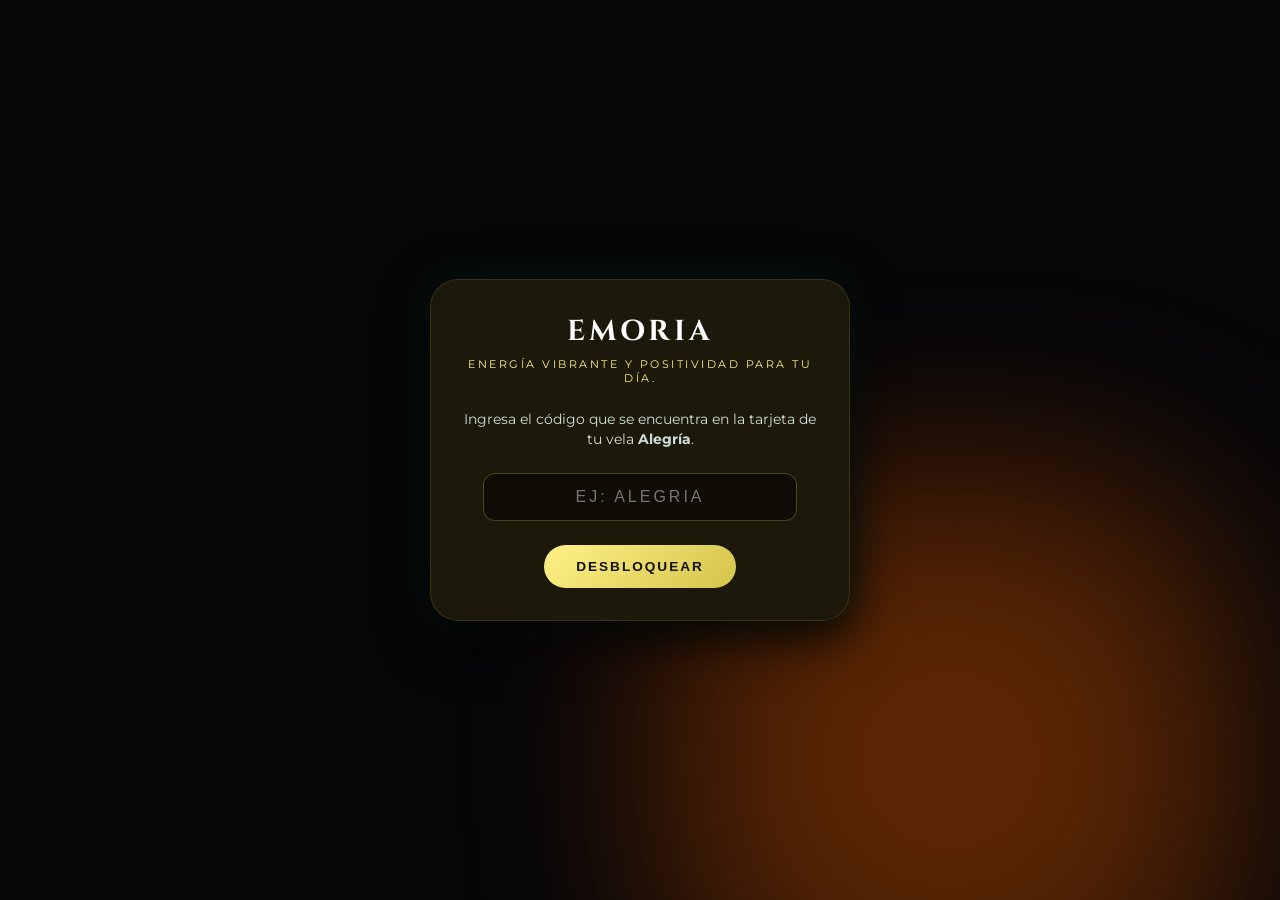
<file: vela-alegria.html>
<!DOCTYPE html>
<html lang="es">
<head>
  <meta charset="UTF-8" />
  <meta name="viewport" content="width=device-width, initial-scale=1.0" />
  <title>EMORIA — Vela Alegría</title>

  <!-- Fuentes Tipográficas -->
  <link rel="preconnect" href="https://fonts.googleapis.com">
  <link rel="preconnect" href="https://fonts.gstatic.com" crossorigin>
  <link href="https://fonts.googleapis.com/css2?family=Cinzel:wght@400;600;700&family=Montserrat:wght@300;400;500;600&display=swap" rel="stylesheet">

  <style>

    :root {
      --emoria-green-dark: #050f0c;
      --emoria-green-base: #0b1d16;
      --emoria-card-bg: #141716;
      --emoria-gold: #e5c158;
      --emoria-gold-dark: #b89530;
      --emoria-text-light: #ffffff;
      --emoria-text-muted: #d1ded8;
    }

/* TEMAS SEGÚN LA EMOCIÓN */
  body.theme-alegria {
    --emoria-green-dark: #121003;
    --emoria-green-base: #242006;
    --emoria-card-bg: #1c190a;
    --emoria-gold: #fff187;
    --emoria-gold-dark: #d4c44a;
  }

  body.theme-calma {
    --emoria-green-dark: #020f12;
    --emoria-green-base: #061e24;
    --emoria-card-bg: #0a171c;
    --emoria-gold: #7feeef;
    --emoria-gold-dark: #49b3b8;
  }

  body.theme-gratitud {
    --emoria-green-dark: #070e03;
    --emoria-green-base: #112108;
    --emoria-card-bg: #121a0d;
    --emoria-gold: #7ed957;
    --emoria-gold-dark: #5cb836;
  }

  body.theme-amorpropio {
    --emoria-green-dark: #140307;
    --emoria-green-base: #290810;
    --emoria-card-bg: #1f0b10;
    --emoria-gold: #cc1538;
    --emoria-gold-dark: #990f2a;
  }
    * {
      box-sizing: border-box;
      margin: 0;
      padding: 0;
    }

    body {
      font-family: 'Montserrat', sans-serif;
      background-color: var(--emoria-green-dark);
      background: radial-gradient(circle at center, var(--emoria-green-base) 0%, var(--emoria-green-dark) 100%);
      color: var(--emoria-text-light);
      display: flex;
      justify-content: center;
      align-items: center;
      min-height: 100vh;
      padding: 20px;
    }

    .container {
      width: 100%;
      max-width: 420px;
      background: var(--emoria-card-bg);
      border-radius: 28px;
      padding: 32px 24px;
      box-shadow: 0 20px 50px rgba(0, 0, 0, 0.7), 0 0 40px rgba(11, 29, 22, 0.9);
      border: 1px solid rgba(229, 193, 88, 0.15);
      text-align: center;
    }

    .brand-title {
      font-family: 'Cinzel', serif;
      font-size: 1.8rem;
      letter-spacing: 4px;
      color: var(--emoria-text-light);
      margin-bottom: 6px;
    }

    .subtitle {
      font-size: 0.7rem;
      text-transform: uppercase;
      letter-spacing: 2.5px;
      color: var(--emoria-gold);
      margin-bottom: 24px;
    }

    .pin-input-group {
      margin: 24px 0;
    }

    .pin-input {
      width: 85%;
      padding: 14px;
      background: rgba(0, 0, 0, 0.5);
      border: 1px solid rgba(229, 193, 88, 0.3);
      border-radius: 12px;
      color: #fff;
      font-size: 1rem;
      text-align: center;
      letter-spacing: 3px;
      outline: none;
    }

    .btn-gold {
      background: linear-gradient(135deg, var(--emoria-gold) 0%, var(--emoria-gold-dark) 100%);
      color: #111;
      border: none;
      padding: 14px 32px;
      font-size: 0.85rem;
      font-weight: 600;
      letter-spacing: 2px;
      border-radius: 30px;
      cursor: pointer;
      text-transform: uppercase;
      transition: opacity 0.2s ease;
    }

    .btn-gold:hover {
      opacity: 0.9;
    }

    .error-msg {
      color: #ff6b6b;
      font-size: 0.8rem;
      margin-top: 12px;
      display: none;
    }

    .candle-media-container {
      width: 100%;
      height: 220px;
      border-radius: 20px;
      overflow: hidden;
      margin-bottom: 20px;
      position: relative;
      background: #000;
    }

    .candle-media-container video {
      width: 100%;
      height: 100%;
      object-fit: cover;
      display: block;
    }

    .tag-badge {
      position: absolute;
      bottom: 12px;
      left: 12px;
      background: rgba(0, 0, 0, 0.65);
      backdrop-filter: blur(8px);
      border: 1px solid rgba(229, 193, 88, 0.4);
      padding: 6px 14px;
      border-radius: 20px;
      font-size: 0.7rem;
      color: var(--emoria-gold);
      letter-spacing: 1px;
    }

    .notes-box {
      background: rgba(0, 0, 0, 0.35);
      border: 1px solid rgba(255, 255, 255, 0.05);
      border-radius: 16px;
      padding: 16px;
      margin-bottom: 24px;
    }

    .notes-title {
      font-size: 0.65rem;
      text-transform: uppercase;
      letter-spacing: 2px;
      color: var(--emoria-gold);
      margin-bottom: 10px;
    }

    .notes-grid {
      display: flex;
      justify-content: space-around;
      font-size: 0.75rem;
    }

    .note-item span {
      display: block;
      color: var(--emoria-text-muted);
      font-size: 0.65rem;
      margin-bottom: 2px;
    }

    /* Estilos del Reproductor de Audio */
    .progress-container {
      margin-bottom: 20px;
    }

    .progress-bar {
      width: 100%;
      height: 4px;
      background: rgba(255, 255, 255, 0.1);
      border-radius: 2px;
      cursor: pointer;
      position: relative;
    }

    .progress-fill {
      width: 0%;
      height: 100%;
      background: var(--emoria-gold);
      border-radius: 2px;
    }

    .controls-row {
      display: flex;
      justify-content: center;
      align-items: center;
      gap: 24px;
      margin-bottom: 24px;
    }

    .btn-icon {
      background: none;
      border: none;
      color: var(--emoria-text-muted);
      font-size: 1.2rem;
      cursor: pointer;
      transition: color 0.2s;
    }

    .btn-icon:hover {
      color: var(--emoria-gold);
    }

    .btn-play-large {
      width: 56px;
      height: 56px;
      border-radius: 50%;
      background: var(--emoria-gold);
      color: #111;
      border: none;
      font-size: 1.2rem;
      cursor: pointer;
      display: flex;
      justify-content: center;
      align-items: center;
      box-shadow: 0 4px 15px rgba(229, 193, 88, 0.3);
    }

    .timer-section {
      border-top: 1px dashed rgba(255, 255, 255, 0.1);
      padding-top: 16px;
      display: flex;
      justify-content: space-between;
      align-items: center;
    }

    .timer-label {
      font-size: 0.75rem;
      color: var(--emoria-text-muted);
      text-align: left;
    }

    .timer-display {
      font-size: 0.9rem;
      color: var(--emoria-gold);
      font-weight: 600;
    }

    .btn-timer {
      background: rgba(255, 255, 255, 0.05);
      border: 1px solid rgba(229, 193, 88, 0.2);
      color: var(--emoria-text-light);
      padding: 6px 12px;
      border-radius: 12px;
      font-size: 0.7rem;
      cursor: pointer;
      margin-left: 4px;
    }

    .btn-timer:hover {
      background: rgba(229, 193, 88, 0.15);
    }

    .footer-note {
      font-size: 0.65rem;
      color: rgba(255, 255, 255, 0.3);
      margin-top: 20px;
    }
    /* Control de visibilidad de pantallas */
    #player-screen {
      display: none;
    }

    #pin-screen.hidden {
      display: none !important;
    }

    #player-screen.active {
      display: block !important;
    }
 /* Animación de Parpadeo Orgánico */
@keyframes candleFlicker {
    0%, 100% {
        transform: translate(-50%, -50%) scale(1) rotate(0deg);
        opacity: 0.45;
        filter: blur(90px);
        border-radius: 50%;
    }
    4%   { transform: translate(-50.5%, -50.2%) scale(1.02) rotate(1.2deg); opacity: 0.40; filter: blur(91px); border-radius: 49%; }
    8%   { transform: translate(-49.8%, -50%) scale(1) rotate(0deg); opacity: 0.48; filter: blur(88px); border-radius: 51%; }
    12%  { transform: translate(-50%, -50%) scale(0.98) rotate(-0.5deg); opacity: 0.42; filter: blur(90px); border-radius: 50%; }
    17%  { transform: translate(-50.3%, -50.4%) scale(1.03) rotate(1deg); opacity: 0.38; filter: blur(92px); border-radius: 48%; }
    21%  { transform: translate(-50%, -50.1%) scale(1.01) rotate(0.2deg); opacity: 0.44; filter: blur(91px); border-radius: 49%; }
    26%  { transform: translate(-49.6%, -50%) scale(0.99) rotate(-0.8deg); opacity: 0.41; filter: blur(90px); border-radius: 50%; }
    30%  { transform: translate(-50.2%, -50.2%) scale(1.04) rotate(1.5deg); opacity: 0.37; filter: blur(93px); border-radius: 47%; }
    35%  { transform: translate(-50%, -50.3%) scale(1.02) rotate(0.5deg); opacity: 0.46; filter: blur(89px); border-radius: 49%; }
    41%  { transform: translate(-50.4%, -50%) scale(0.97) rotate(-1.2deg); opacity: 0.39; filter: blur(90px); border-radius: 50%; }
    46%  { transform: translate(-50%, -50%) scale(1.01) rotate(0deg); opacity: 0.43; filter: blur(91px); border-radius: 49%; }
    50%  { transform: translate(-50.2%, -50.1%) scale(1.05) rotate(1.8deg); opacity: 0.35; filter: blur(94px); border-radius: 46%; }
    55%  { transform: translate(-50.6%, -50.2%) scale(1.03) rotate(0.8deg); opacity: 0.45; filter: blur(89px); border-radius: 49%; }
    61%  { transform: translate(-49.8%, -50.1%) scale(0.99) rotate(-1.1deg); opacity: 0.42; filter: blur(90px); border-radius: 50%; }
    67%  { transform: translate(-50.3%, -50.3%) scale(1.06) rotate(2deg); opacity: 0.34; filter: blur(95px); border-radius: 45%; }
    73%  { transform: translate(-50%, -50.2%) scale(1.02) rotate(0.6deg); opacity: 0.44; filter: blur(91px); border-radius: 49%; }
    78%  { transform: translate(-49.7%, -50%) scale(1) rotate(0deg); opacity: 0.47; filter: blur(88px); border-radius: 51%; }
    84%  { transform: translate(-50.5%, -50.1%) scale(0.98) rotate(-1.5deg); opacity: 0.41; filter: blur(90px); border-radius: 50%; }
    90%  { transform: translate(-50%, -50.2%) scale(1.04) rotate(1.2deg); opacity: 0.38; filter: blur(92px); border-radius: 48%; }
    95%  { transform: translate(-50.2%, -50.3%) scale(1.01) rotate(0.4deg); opacity: 0.44; filter: blur(90px); border-radius: 50%; }
}

/* Neutralizar Fondo */
body, body.theme-alegria, body.theme-calma, body.theme-gratitud, body.theme-amorpropio {
    background: #060608 !important;
}

/* Resplandor con Movimiento */
#ambient-glow, .ambient-glow {
    position: fixed !important;
    top: 50% !important;
    left: 50% !important;
    width: 620px !important;
    height: 620px !important;
    filter: blur(90px) !important;
    opacity: 0.45 !important;
    z-index: 1 !important;
    pointer-events: none !important;
    animation: candleFlicker 25s cubic-bezier(0.68, -0.55, 0.27, 1.55) infinite !important;
}

/* Tonos Atmosféricos Elegantes */
.glow-alegria { background: radial-gradient(circle, #d35400 10%, #a04000 60%, transparent 90%) !important; }
.glow-calma { background: radial-gradient(circle, #16a085 10%, #2980b9 60%, transparent 90%) !important; }
.glow-gratitud { background: radial-gradient(circle, #27ae60 10%, #16a085 60%, transparent 90%) !important; }
.glow-amorpropio { background: radial-gradient(circle, #e84393 10%, #c0392b 60%, transparent 90%) !important; }

/* Panel Central */
.container, #player-screen, #pin-screen {
    position: relative !important;
    z-index: 10 !important;
}
.btn-icon {
    color: #ffffff !important;
    opacity: 0.95;
  }
  
  .btn-icon:hover {
    color: var(--emoria-gold) !important;
    opacity: 1;
  }

  .tag-badge {
    color: var(--emoria-gold) !important;
    border-color: var(--emoria-gold) !important;
    background: rgba(0, 0, 0, 0.75) !important;
  }

  </style>
</head>
<body>
<!-- Fondo Dinámico con Aurora/Glow -->
<div id="ambient-glow" class="ambient-glow"></div>

  <div class="container">

    <!-- PANTALLA 1: INGRESO DE PIN -->
    <div id="pin-screen">
      <h1 class="brand-title">EMORIA</h1>
      <p class="subtitle">EXPERIENCIA EXCLUSIVA</p>
      
      <p style="font-size: 0.85rem; color: var(--emoria-text-muted); line-height: 1.5; margin-bottom: 10px;">
        Ingresa el código que se encuentra en la tarjeta de tu vela <strong>Alegría</strong>.
      </p>

      <div class="pin-input-group">
        <input type="text" id="pin-input" class="pin-input" placeholder="EJ: ALEGRIA" autocomplete="off" />
      </div>

      <button onclick="validarPin()" class="btn-gold">DESBLOQUEAR</button>
      <p id="error-msg" class="error-msg">Código incorrecto. Inténtalo de nuevo.</p>
    </div>

    <!-- PANTALLA 2: REPRODUCTOR RITUAL -->
   <div id="player-screen">
      <p class="subtitle">RITUAL SENSORIAL</p>
      <h1 class="brand-title">EMORIA</h1>

      <!-- Contenedor del Video de la Vela -->
     <div class="candle-media-container">
    <video id="video-vela" autoplay muted playsinline loop preload="auto">
        <source src="https://res.cloudinary.com/zm4sg6kz/video/upload/v1791210411/loopvela.mp4" type="video/mp4" />
    </video>
    <div class="tag-badge">🔥 VELA ALEGRÍA</div>
</div>

     <!-- Intención del Ritual -->
        <div class="notes-box">
            <div class="notes-title">INTENCIÓN DEL RITUAL</div>
            <p id="affirmation-text" style="font-size: 0.9rem; font-style: italic; color: #e0e0e0; text-align: center; margin-top: 8px; line-height: 1.4;">-</p>
        </div>

      <!-- Etiqueta de Audio para la experiencia sensorial -->
      <audio id="audio-player" src="https://cdn.pixabay.com/download/audio/2022/05/27/audio_1808fbf07a.mp3?filename=meditation-ambient-110241.mp3" preload="auto"></audio>

      <!-- Barra de Progreso -->
      <div class="progress-container">
        <div class="progress-bar" id="progress-bar" onclick="seekAudio(event)">
          <div class="progress-fill" id="progress-fill"></div>
        </div>
        <div style="display:flex; justify-content:space-between; font-size:0.7rem; color:var(--emoria-text-muted); margin-top:8px;">
          <span id="current-time">0:00</span>
          <span id="total-time">03:45</span>
        </div>
      </div>

     <!-- Controles de Reproducción -->
<div class="controls-row">
  <button class="btn-icon" id="prev-btn" onclick="prevAudio()" title="Anterior">
    <svg viewBox="0 0 24 24" width="22" height="22" fill="none" stroke="currentColor" stroke-width="2" stroke-linecap="round" stroke-linejoin="round">
      <polygon points="19 20 9 12 19 4 19 20"></polygon>
      <line x1="5" y1="19" x2="5" y2="5"></line>
    </svg>
  </button>

  <button class="btn-icon" id="reset-btn" onclick="resetAudio()" title="Reiniciar">
    <svg viewBox="0 0 24 24" width="26" height="26" fill="none" stroke="currentColor" stroke-width="2" stroke-linecap="round" stroke-linejoin="round">
      <path d="M3 12a9 9 0 1 0 9-9 9.75 9.75 0 0 0-6.74 2.74L3 8"></path>
      <path d="M3 3v5h5"></path>
    </svg>
  </button>

  <button class="btn-play-large" id="play-btn" onclick="togglePlay()" title="Reproducir / Pausar">▶</button>

  <button class="btn-icon" id="like-btn" onclick="toggleLike()" title="Favorito">
    <svg viewBox="0 0 24 24" width="22" height="22" fill="none" stroke="currentColor" stroke-width="2" stroke-linecap="round" stroke-linejoin="round">
      <path d="M19 14c1.49-1.46 3-3.21 3-5.5A5.5 5.5 0 0 0 16.5 3c-1.76 0-3 .5-4.5 2-1.5-1.5-2.74-2-4.5-2A5.5 5.5 0 0 0 2 8.5c0 2.3 1.5 4.05 3 5.5l7 7Z"></path>
    </svg>
  </button>

  <button class="btn-icon" id="next-btn" onclick="nextAudio()" title="Siguiente">
    <svg viewBox="0 0 24 24" width="22" height="22" fill="none" stroke="currentColor" stroke-width="2" stroke-linecap="round" stroke-linejoin="round">
      <polygon points="5 4 15 12 5 20 5 4"></polygon>
      <line x1="19" y1="5" x2="19" y2="19"></line>
    </svg>
  </button>
</div>

<!-- Temporizador para Apagar Vela -->
<div class="timer-section" style="display: flex; flex-direction: column; align-items: center; text-align: center; gap: 10px; margin-top: 16px; padding-top: 16px; border-top: 1px dashed rgba(255,255,255,0.15);">
  <div class="timer-label" style="font-size: 0.8rem; color: #a0a0a0; line-height: 1.4; text-align: center; width: 100%;">
    ¡Cuida tu espacio y tu vela!<br>
    Nosotros te recordamos cuándo apagarla.
  </div>
  
  <div class="timer-display" id="timer-display" style="font-size: 1.4rem; color: #e5c158; font-weight: 700; margin: 2px 0;">30:00</div>

  <div class="timer-buttons" style="display: flex; flex-direction: row; justify-content: center; gap: 12px; width: 100%;">
    <button class="btn-timer" onclick="setTimer(30, event)" style="flex: 1; max-width: 80px; padding: 6px 0; background: rgba(255,255,255,0.08); border: 1px solid rgba(255,255,255,0.2); border-radius: 20px; color: #fff; font-size: 0.8rem; cursor: pointer;">30m</button>
    <button class="btn-timer" onclick="setTimer(60, event)" style="flex: 1; max-width: 80px; padding: 6px 0; background: rgba(255,255,255,0.08); border: 1px solid rgba(255,255,255,0.2); border-radius: 20px; color: #fff; font-size: 0.8rem; cursor: pointer;">60m</button>
    <button class="btn-timer" onclick="setTimer(120, event)" style="flex: 1; max-width: 80px; padding: 6px 0; background: rgba(255,255,255,0.08); border: 1px solid rgba(255,255,255,0.2); border-radius: 20px; color: #fff; font-size: 0.8rem; cursor: pointer;">120m</button>
  </div>
</div>
  </div>

  <script>
    const PINS_VALIDOS = ["ALEGRIA2026", "CALMA2026", "GRATITUD2026", "AMORPROPIO2026", "ALEGRIA", "CALMA", "GRATITUD", "AMORPROPIO", "GRATITUD1111"];

   function validarPin() {
    const pinInput = document.getElementById("pin-input");
    const errorMsg = document.getElementById("error-msg");

    if (!pinInput) return;
    const pin = pinInput.value.trim().toUpperCase();

    if (PINS_VALIDOS.includes(pin) || playlistData[pin]) {
        localStorage.setItem("acceso_vela_alegria", "concedido");
        mostrarReproductor(pin);
    } else {
        if (errorMsg) errorMsg.style.display = "block";
    }
}

function mostrarReproductor(codigoActivo) {
    const pinScreen = document.getElementById("pin-screen");
    const playerScreen = document.getElementById("player-screen");

    if (pinScreen) {
        pinScreen.style.display = "none";
        pinScreen.classList.add("hidden");
    }
    if (playerScreen) {
        playerScreen.style.display = "block";
        playerScreen.classList.add("active");
    }

    const videoVela = document.getElementById("video-vela");
    if (videoVela) {
        videoVela.muted = true;
        videoVela.play().catch(e => console.log(e));
    }

    const audio = document.getElementById("audio-player");
    if (audio) {
        const urlParams = new URLSearchParams(window.location.search);
        const rawCode = codigoActivo || urlParams.get('codigo') || urlParams.get('vela') || 'ALEGRIA';
        const codigoLimpio = rawCode.toString().toUpperCase().trim();

        const mapaPines = {
            "ALEGRIA2026": "ALEGRIA",
            "CALMA2026": "CALMA",
            "GRATITUD2026": "GRATITUD",
            "AMORPROPIO2026": "AMORPROPIO",
            "CALMA8441": "CALMA",
            "AMOR4945": "AMORPROPIO",
        };

        const claveFinal = mapaPines[codigoLimpio] || codigoLimpio;
        const temaActual = playlistData[claveFinal] || playlistData["ALEGRIA"];

        if (temaActual && temaActual.tracks && temaActual.tracks.length > 0) {
            let currentTrackIndex = 0;
            
            audio.pause();
            audio.removeAttribute('src');
            audio.load();
            
            audio.src = temaActual.tracks[currentTrackIndex];
            audio.load();
            
            audio.play().catch(e => console.log(e));

            audio.onended = function() {
                currentTrackIndex = (currentTrackIndex + 1) % temaActual.tracks.length;
                audio.src = temaActual.tracks[currentTrackIndex];
                audio.play();
            };
        }
    }
}

    document.addEventListener("DOMContentLoaded", () => {
      const audio = document.getElementById("audio-player");

      if (audio) {
        audio.addEventListener("timeupdate", () => {
          if (!audio.duration) return;
          const pct = (audio.currentTime / audio.duration) * 100;
          const progressFill = document.getElementById("progress-fill");
          const currentTimeEl = document.getElementById("current-time");
          const totalTimeEl = document.getElementById("total-time");

          if (progressFill) progressFill.style.width = pct + "%";
          if (currentTimeEl) currentTimeEl.textContent = formatTime(audio.currentTime);
          if (totalTimeEl) totalTimeEl.textContent = formatTime(audio.duration);
        });
      }

      if (localStorage.getItem("acceso_vela_alegria") === "concedido") {
        mostrarReproductor();
      }
    });

    function togglePlay() {
      const audio = document.getElementById("audio-player");
      const btn = document.getElementById("play-btn");
      if (!audio) return;

      if (audio.paused) {
        audio.play().catch(e => console.log("Error de audio:", e));
        if (btn) btn.textContent = "⏸";
      } else {
        audio.pause();
        if (btn) btn.textContent = "▶";
      }
    }
    document.addEventListener("DOMContentLoaded", () => {
    const audioEl = document.getElementById("audio-player");
    const btnEl = document.getElementById("play-btn");

    if (audioEl && btnEl) {
        audioEl.addEventListener("play", () => {
            btnEl.textContent = "❙❙";
        });
        audioEl.addEventListener("pause", () => {
            btnEl.textContent = "▶";
        });
    }
});

let currentTrackIndex = 0;

function getActiveMood() {
    if (typeof currentMood !== "undefined" && playlistData[currentMood]) {
        return currentMood;
    }
    const params = new URLSearchParams(window.location.search);
    const codigo = params.get("codigo") || "";
    for (const key in playlistData) {
       if (codigo.toUpperCase().includes(key) || key.includes(codigo.toUpperCase())) {
            return key;
        }
    }
    return Object.keys(playlistData)[0];
}
let isShuffle = false;

function toggleShuffle() {
    isShuffle = !isShuffle;
    const btn = document.getElementById("btn-shuffle");
    if (btn) {
        btn.style.opacity = isShuffle ? "1" : "0.5";
    }
}
function prevAudio() {
    const audio = document.getElementById("audio-player");
    const activeMood = getActiveMood();
    if (!audio || !playlistData || !playlistData[activeMood]) return;
    
    const tracks = playlistData[activeMood].tracks;
    currentTrackIndex = (currentTrackIndex - 1 + tracks.length) % tracks.length;
    
    audio.src = tracks[currentTrackIndex];
    audio.play().catch(e => console.log("Error de audio:", e));
}

function nextAudio() {
    const audio = document.getElementById("audio-player");
    const activeMood = getActiveMood();
    if (!audio || !playlistData || !playlistData[activeMood]) return;
    
    const tracks = playlistData[activeMood].tracks;
    currentTrackIndex = (currentTrackIndex + 1) % tracks.length;
    
    audio.src = tracks[currentTrackIndex];
    audio.play().catch(e => console.log("Error de audio:", e));
}
    function resetAudio() {
      const audio = document.getElementById("audio-player");
      if (audio) audio.currentTime = 0;
    }

    function seekAudio(e) {
      const audio = document.getElementById("audio-player");
      const bar = document.getElementById("progress-bar");
      if (!audio || !bar || !audio.duration) return;

      const rect = bar.getBoundingClientRect();
      const clickX = e.clientX - rect.left;
      const pct = clickX / rect.width;
      audio.currentTime = pct * audio.duration;
    }

 function toggleLike() {
  const likeBtn = document.getElementById("like-btn");
  if (!likeBtn) return;

  likeBtn.classList.toggle("active");
  const path = likeBtn.querySelector("path");

  if (likeBtn.classList.contains("active")) {
    if (path) {
      path.style.fill = "#FFD700";
      path.style.stroke = "#FFD700";
      path.style.strokeWidth = "0px";
    }
    likeBtn.style.animation = "latido 1.2s infinite ease-in-out";
  } else {
    if (path) {
      path.style.fill = "none";
      path.style.stroke = "currentColor";
      path.style.strokeWidth = "";
    }
    likeBtn.style.animation = "none";
  }
}
let timerInterval = null;

function setTimer(minutes, event) {
  if (timerInterval) clearInterval(timerInterval);

  // Marcar botón activo
  document.querySelectorAll('.btn-timer').forEach(btn => {
    btn.classList.remove('active');
    btn.style.borderColor = "rgba(255, 255, 255, 0.15)";
    btn.style.background = "rgba(255, 255, 255, 0.08)";
  });
  const btnPresionado = event ? (event.currentTarget || event.target) : null;
  if (btnPresionado) {
    btnPresionado.classList.add('active');
    btnPresionado.style.borderColor = "#e5c158";
    btnPresionado.style.background = "rgba(229, 193, 88, 0.35)";
  }

  const display = document.getElementById("timer-display");
  const audio = document.getElementById("audio-player");
  if (!display) return;

  // Hora exacta en la que debe terminar (no se congela al cambiar de pestaña)
  const endTime = Date.now() + (minutes * 60 * 1000);

  function updateTimer() {
    const remainingMs = endTime - Date.now();
    const remainingSeconds = Math.ceil(remainingMs / 1000);

    if (remainingSeconds <= 0) {
      clearInterval(timerInterval);
      display.textContent = "00:00";
      if (audio) {
        audio.pause();
        const playBtn = document.getElementById("play-btn");
        if (playBtn) playBtn.textContent = "▶";
      }
      playAlarmSound();
    } else {
      display.textContent = formatTime(remainingSeconds);
    }
  }

  updateTimer();
  timerInterval = setInterval(updateTimer, 500);
}
function formatTime(sec) {
  const m = Math.floor(sec / 60);
  const s = Math.floor(sec % 60);
  return `${m}:${s < 10 ? '0' : ''}${s}`;
}
// Función para emitir una campana sonara suave cuando termina el tiempo
function playAlarmSound() {
  const AudioContext = window.AudioContext || window.webkitAudioContext;
  if (!AudioContext) return;

  const ctx = new AudioContext();

  function sonarTono(frecuencia, tiempoInicio, duracion) {
    const osc = ctx.createOscillator();
    const gain = ctx.createGain();

    osc.type = "sine";
    osc.frequency.setValueAtTime(frecuencia, ctx.currentTime + tiempoInicio);

    // Volumen constante y claro
    gain.gain.setValueAtTime(0.6, ctx.currentTime + tiempoInicio);
    gain.gain.exponentialRampToValueAtTime(0.01, ctx.currentTime + tiempoInicio + duracion);

    osc.connect(gain);
    gain.connect(ctx.destination);

    osc.start(ctx.currentTime + tiempoInicio);
    osc.stop(ctx.currentTime + tiempoInicio + duracion);
  }

  // Secuencia de 3 alertas claras (Do, Mi, Sol en alta frecuencia)
  sonarTono(659.25, 0, 0.3);    // Nota Mi5
    sonarTono(783.99, 0.35, 0.3); // Nota Sol5
    sonarTono(1046.50, 0.7, 0.6); // Nota Do6 (golpe final de aviso)
}

// === BASE DE DATOS DE PLAYLISTS Y MEDIOS ===
var playlistData = {
    "ALEGRIA": {
        titulo: "ALEGRÍA",
        subtitulo: "Energía vibrante y positividad para tu día.",
        intencion: "Hoy elijo conectar con la luz, la gratitud y la energía expansiva que habita en mí.",
        videoUrl: "https://res.cloudinary.com/zm4sg6kz/video/upload/v1791210411/loopvela.mp4",
        tracks: [
            "https://res.cloudinary.com/zm4sg6kz/video/upload/v1793833163/Fuego_nuevo_en_mi_hogar.mp3",
            "https://res.cloudinary.com/zm4sg6kz/video/upload/v1794029273/Amber_Tide.mp3",
            "https://res.cloudinary.com/zm4sg6kz/video/upload/v1794288006/Saltwater_Keys.mp3",
            "https://res.cloudinary.com/zm4sg6kz/video/upload/v1794331149/Sun_Kissed_Shoreline.mp3",
            "https://res.cloudinary.com/zm4sg6kz/video/upload/v1794331432/Salt_and_Shoreline.mp3",
            "https://res.cloudinary.com/zm4sg6kz/video/upload/v1794332195/Gritare%CC%81_Que_Sigo_Vivo.mp3",
            "https://res.cloudinary.com/zm4sg6kz/video/upload/v1794530418/Velvet_Floor.mp3",
            "https://res.cloudinary.com/zm4sg6kz/video/upload/v1794459102/Sun_on_the_Floorboards.mp3",
        ]
    },
    "CALMA": {
        titulo: "CALMA",
        subtitulo: "Paz interior, serenidad y relajación profunda.",
        intencion: "Inhalo paz, exhalo tensión. Este momento es solo mío y de mi serenidad.",
        videoUrl: "https://res.cloudinary.com/zm4sg6kz/video/upload/v1791210411/loopvela.mp4",
        tracks: [
            "https://res.cloudinary.com/zm4sg6kz/video/upload/v1793833477/El_ri%CC%81o_en_silencio.mp3",
            "https://res.cloudinary.com/zm4sg6kz/video/upload/v1794031498/Where_the_Light_Settles.mp3",
            "https://res.cloudinary.com/zm4sg6kz/video/upload/v1794458964/The_Longest_Inhale.mp3",
            "https://res.cloudinary.com/zm4sg6kz/video/upload/v1794460159/Velvet_Horizon.mp3",
            "https://res.cloudinary.com/zm4sg6kz/video/upload/v1794460175/Where_the_Creek_Bends.mp3",
            "https://res.cloudinary.com/zm4sg6kz/video/upload/v1794460449/Morning_by_the_Stream.mp3",
            "https://res.cloudinary.com/zm4sg6kz/video/upload/v1794528883/Morning_Touches_Pine.mp3",
            "https://res.cloudinary.com/zm4sg6kz/video/upload/v1794529917/Sunlight_on_the_Forest_Floor.mp3",
          
        ]
    },
    "GRATITUD": {
        titulo: "GRATITUD",
        subtitulo: "Conexión, calidez y apreciación del presente.",
        intencion: "Agradezco el presente, reconozco mi camino y honro cada paso dado.",
        videoUrl: "https://res.cloudinary.com/zm4sg6kz/video/upload/v1791210411/loopvela.mp4",
        tracks: [
            "https://res.cloudinary.com/zm4sg6kz/video/upload/v1793832816/Honro_cada_paso.mp3",
            "https://res.cloudinary.com/zm4sg6kz/video/upload/v1793834161/A_Longer_Exhale.mp3",
            "https://res.cloudinary.com/zm4sg6kz/video/upload/v1794030446/Instante_de_eternidad.mp3"
        ]
    },
    "AMORPROPIO": {
        titulo: "AMOR PROPIO",
        subtitulo: "Abrazo cálido, autoestima y empoderamiento.",
        intencion: "Me reconozco, me valoro y me habito con ternura y compasión.",
        videoUrl: "https://res.cloudinary.com/zm4sg6kz/video/upload/v1791210411/loopvela.mp4",
        tracks: [
            "https://res.cloudinary.com/zm4sg6kz/video/upload/v1793833277/Amor_desde_el_centro.mp3",
            "https://res.cloudinary.com/zm4sg6kz/video/upload/v1794030545/The_Long_Exhale.mp3",
            "https://res.cloudinary.com/zm4sg6kz/video/upload/v1794194738/Breath_and_Bone.mp3",
            "https://res.cloudinary.com/zm4sg6kz/video/upload/v1794194480/Between_the_Minutes.mp3",
            "https://res.cloudinary.com/zm4sg6kz/video/upload/v1794194296/Midnight_Linen.mp3",
            "https://res.cloudinary.com/zm4sg6kz/video/upload/v1794529962/Caminos_de_fuego.mp3",
            "https://res.cloudinary.com/zm4sg6kz/video/upload/v1794530428/Velvet_Hour.mp3",
            "https://res.cloudinary.com/zm4sg6kz/video/upload/v1794530441/Suede_And_Silk.mp3",
            "https://res.cloudinary.com/zm4sg6kz/video/upload/v1794531067/The_Room_Breathes.mp3",
        ]
    }
};

// === LECTOR DE CÓDIGO DINÁMICO DE LA URL ===
window.addEventListener('DOMContentLoaded', function() {
    var urlParams = new URLSearchParams(window.location.search);
    var codigoUrl = urlParams.get('codigo');

    // SI LA URL TIENE CÓDIGO, MOSTRAR REPRODUCTOR DIRECTAMENTE
    if (codigoUrl) {
        mostrarReproductor(codigoUrl);
    }

    var claveMap = {
        "ALEGRIA2026": "ALEGRIA",
        "CALMA2026": "CALMA",
        "GRATITUD2026": "GRATITUD",
        "AMORPROPIO2026": "AMORPROPIO"
    };

    var codigoLimpio = codigoUrl ? codigoUrl.toUpperCase().trim() : "ALEGRIA";
    var claveFinal = claveMap[codigoLimpio] || codigoLimpio;
    var elGlow = document.getElementById('ambient-glow');
    if (elGlow && claveFinal) {
        var colorClass = 'glow-' + claveFinal.toLowerCase();
        elGlow.className = 'ambient-glow ' + colorClass;
    }

    document.body.classList.remove('theme-alegria', 'theme-calma', 'theme-gratitud', 'theme-amorpropio');

    if (claveFinal === 'CALMA') {
        document.body.classList.add('theme-calma');
    } else if (claveFinal === 'GRATITUD') {
        document.body.classList.add('theme-gratitud');
    } else if (claveFinal === 'AMORPROPIO') {
        document.body.classList.add('theme-amorpropio');
    } else {
        document.body.classList.add('theme-alegria');
    }

    var datos = playlistData[claveFinal] || playlistData["ALEGRIA"];

    if (datos) {
        var badge = document.querySelector('.tag-badge');
        if (badge) badge.innerText = " VELA " + datos.titulo;

        var subtitulo = document.querySelector('.subtitle');
        if (subtitulo) subtitulo.innerText = datos.subtitulo;

        var elIntencion = document.getElementById('affirmation-text');
        if (elIntencion && datos.intencion) {
            elIntencion.innerText = `"${datos.intencion}"`;
        }

        var videoElement = document.getElementById('video-vela');
        if (videoElement) {
            videoElement.muted = true;
            videoElement.setAttribute('playsinline', '');

            var videoSource = videoElement.querySelector('source') || videoElement;
            videoSource.src = datos.videoUrl;

            videoElement.load();
            videoElement.play().catch(function(e) {
                console.log("Autoplay restringido por navegador:", e);
            });
        }

        var audioElement = document.getElementById('audio-experiencia');
        if (audioElement && datos.audioUrl) {
            var audioSource = audioElement.querySelector('source') || audioElement;
            audioSource.src = datos.audioUrl;
            audioElement.load();
        }
    }
});
</script>
</body>
</html>
</file>
